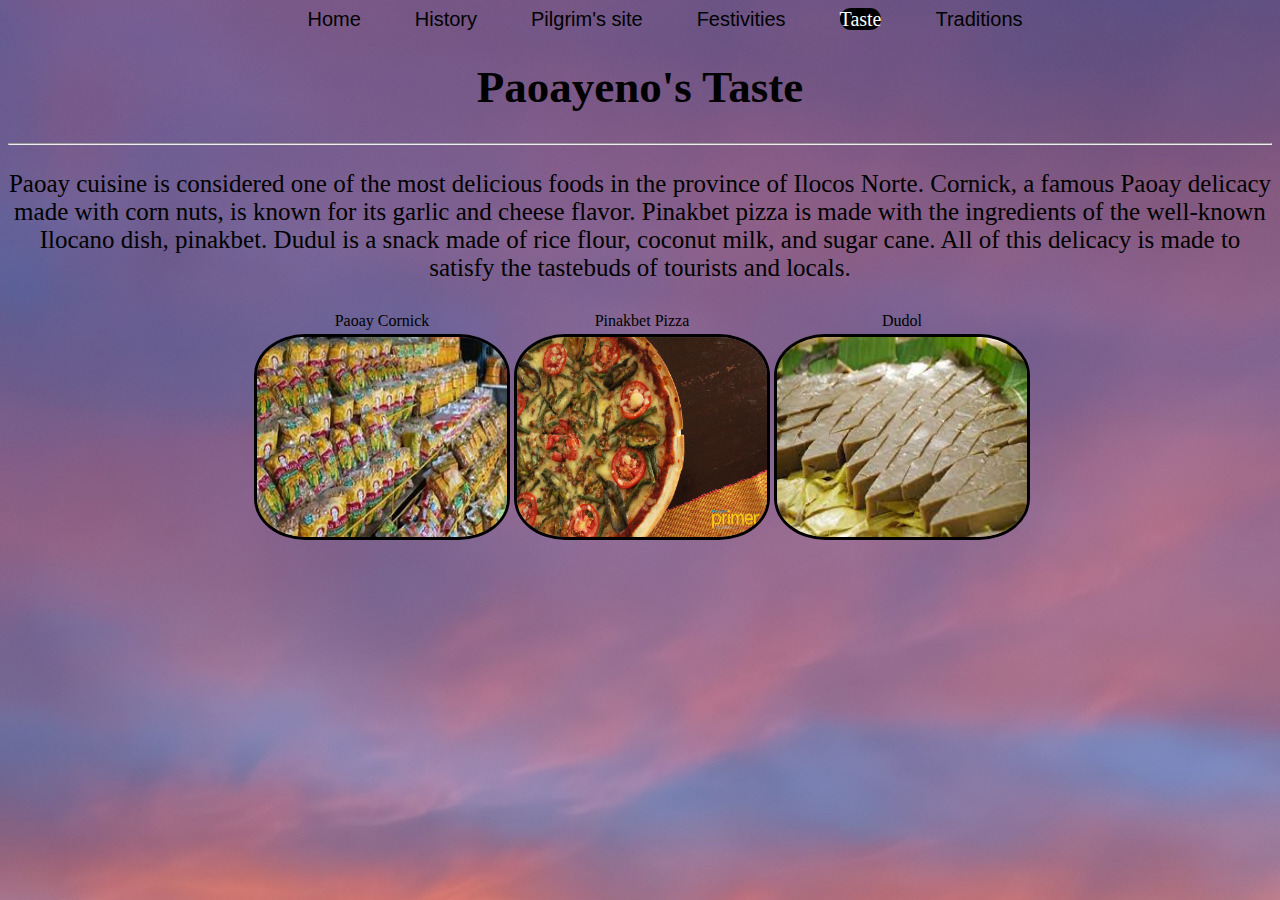
<file: cuisine.html>
<!DOCTYPE html>
<html lang="en">
<head>
    <meta charset="UTF-8">
    <meta name="viewport" content="width=device-width, initial-scale=1.0">
    <link rel="stylesheet" href="/page.css">
</head>
<body>
<center>  
    <a href="/index.html">Home</a>
    <a href="/History.html">History</a>
    <a href="/Pil.html">Pilgrim's site</a>
    <a href="/Fest.html">Festivities</a>
    <a href="/cuisine.html"><mark>Taste</mark></a>
    <a href="/Trad.html">Traditions</a>
    <h1>Paoayeno's Taste</h1>  
    <hr>
    <table>
        <tr>
            <td rowspan="3"></td><p>Paoay cuisine is considered one of the most delicious foods in the province of Ilocos Norte. Cornick, a famous Paoay delicacy made with corn nuts, is known for its garlic and cheese flavor. Pinakbet pizza is made with the ingredients of the well-known Ilocano dish, pinakbet. Dudul is a snack made of rice flour, coconut milk, and sugar cane. All of this delicacy is made to satisfy the tastebuds of tourists and locals.</p></td>
        </tr>
        <tr>
            <td>Paoay Cornick</td>
            <td>Pinakbet Pizza</td>
            <td>Dudol</td>
        </tr>
        <tr>
            <td><img src="/cornick.jpg" alt="cornick"></td>
            <td><img src="/Pinakbet-Pizza-1.jpg" alt="pizza"></td>
            <td><img src="/dudol.jpg" alt="dudol"></td>
        </tr>
</center>       
</body>
</html>
</file>
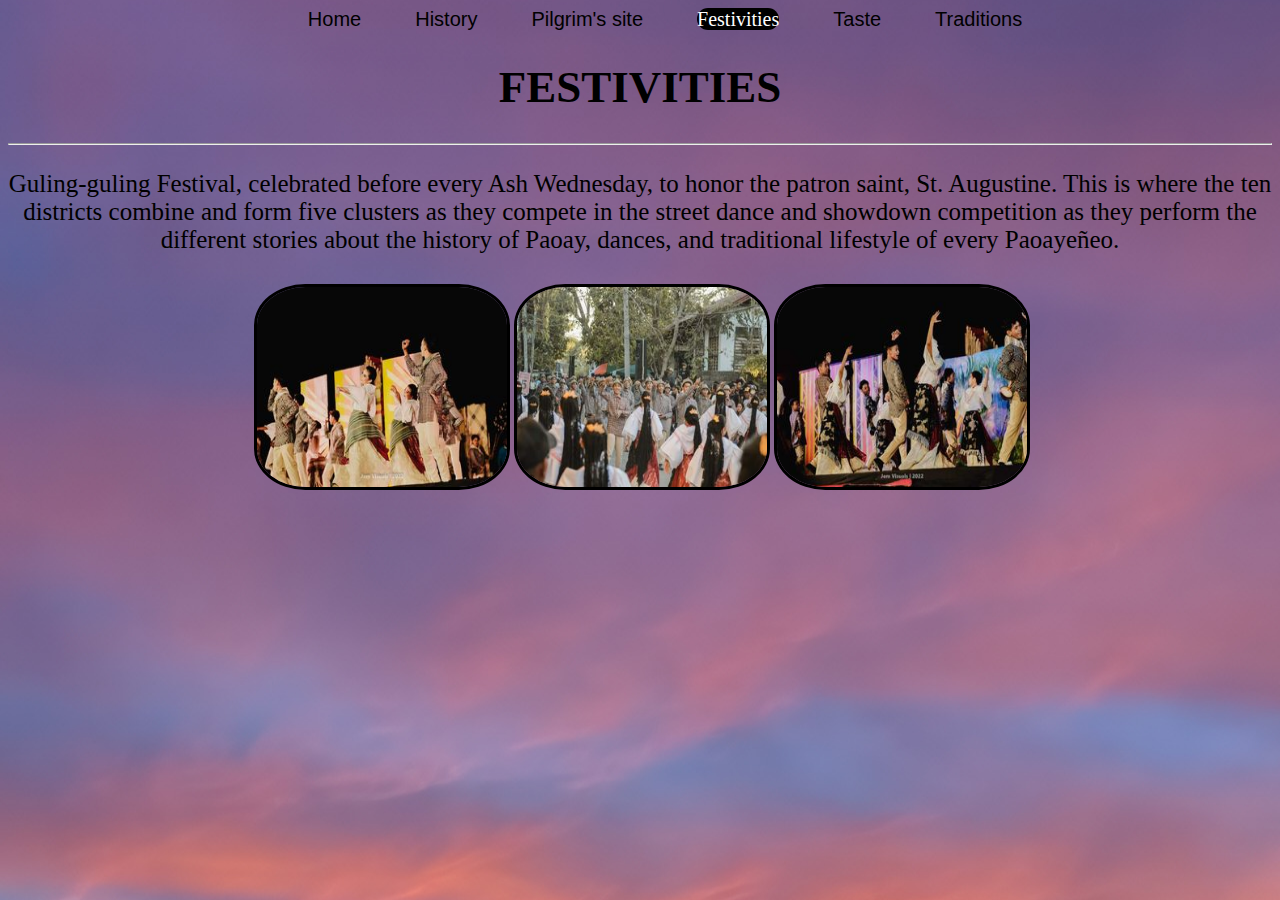
<file: Fest.html>
<!DOCTYPE html>
<html lang="en">
<head>
    <meta charset="UTF-8">
    <meta name="viewport" content="width=device-width, initial-scale=1.0">
    <link rel="stylesheet" href="/page.css">
    <title>Festivities</title>
</head>
<body>
<center>
    <a href="/index.html">Home</a>
    <a href="/History.html">History</a>
    <a href="/Pil.html">Pilgrim's site</a>
    <a href="/Fest.html"><mark>Festivities</mark></a>
    <a href="/cuisine.html">Taste</a>
    <a href="/Trad.html">Traditions</a>
    <h1>FESTIVITIES</h1>
    <hr>
    <table>
        <tr>
            <td rowspan="3"></td><p>Guling-guling Festival, celebrated before every Ash Wednesday, to honor the patron saint, St. Augustine. This is where the ten districts combine and form five clusters as they compete in the street dance and showdown competition as they perform the different stories about the history of Paoay, dances, and traditional lifestyle of every Paoayeñeo.</p></td>
        </tr>
        <tr>
            <td><img src="/g1.jpg" alt=""></td>
            <td><img src="/g4.jpg" alt=""></td>
            <td><img src="/g3.jpg" alt=""></td>
        </tr>
    </table>
</center>
</body>
</html>
</file>
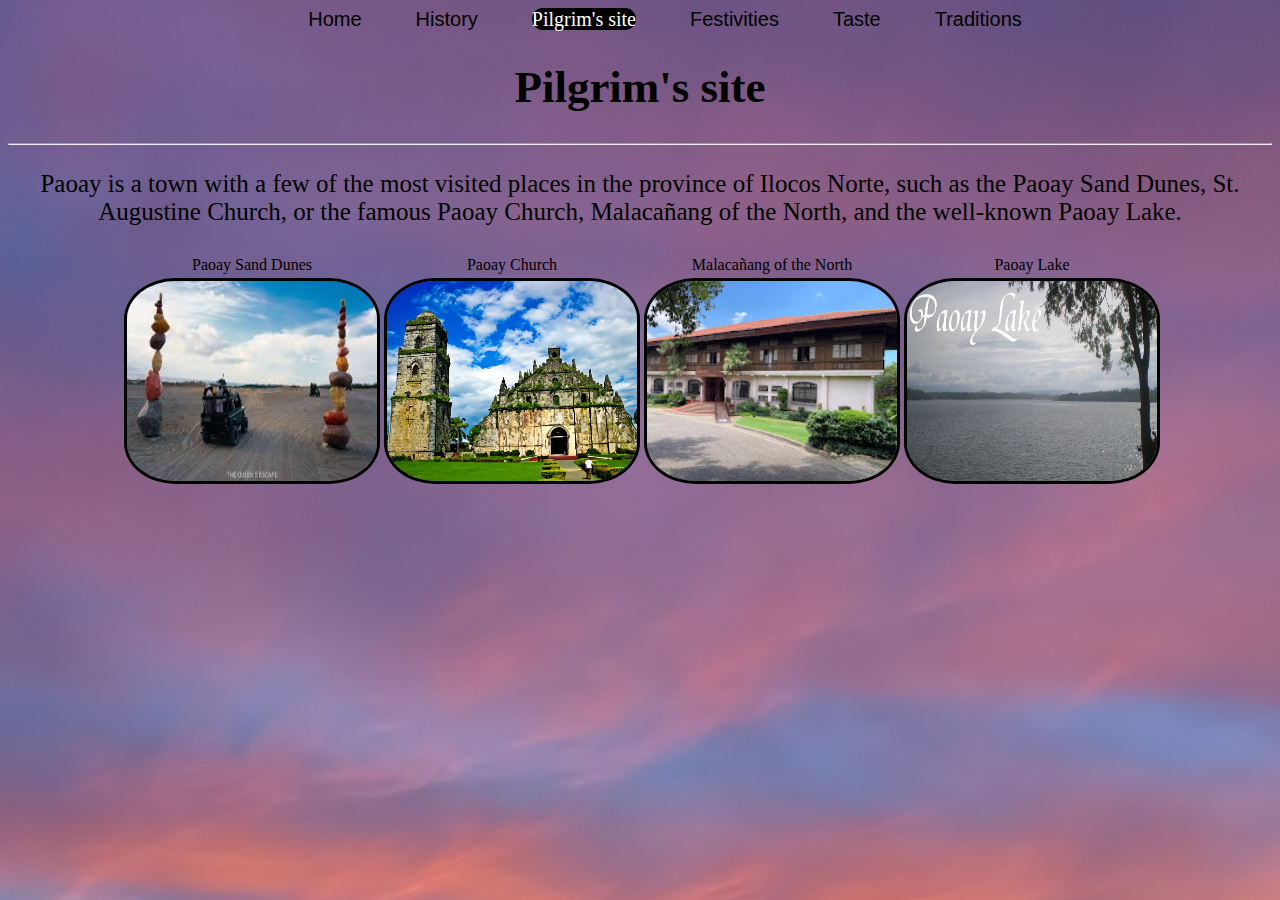
<file: Pil.html>
<!DOCTYPE html>
<html lang="en">
<head>
    <meta charset="UTF-8">
    <meta name="viewport" content="width=device-width, initial-scale=1.0">
    <link rel="stylesheet" href="/page.css">
    <title>Pilgrims</title>
</head>
<body>
<center>
    <a href="/index.html">Home</a>
    <a href="/History.html">History</a>
    <a href="/Pil.html"><mark>Pilgrim's site</mark></a>
    <a href="/Fest.html">Festivities</a>
    <a href="/cuisine.html">Taste</a>
    <a href="/Trad.html">Traditions</a>
    <h1>Pilgrim's site</h1>
    <hr>
    <table>
        <tr>
            <td rowspan="3"></td><p>Paoay is a town with a few of the most visited places in the province of Ilocos Norte, such as the Paoay Sand Dunes, St. Augustine Church, or the famous Paoay Church, Malacañang of the North, and the well-known Paoay Lake.</p></td>
        </tr>
        <tr>
            <td>Paoay Sand Dunes</td>
            <td>Paoay Church</td>
            <td>Malacañang of the North</td> 
            <td>Paoay Lake</td>
        </tr>
        <tr>
            <td><img src="/spot.jpg" alt="sand dunes"></td>
            <td><img src="/images.jpg" alt="church"></td>
            <td><img src="/malacanang.jpg" alt="malacanang"></td>
            <td><img src="/Paoay Lake.JPG" alt="paoaylake"></td>
        </tr>
    </table>
</center>
</body>
</html>
</file>
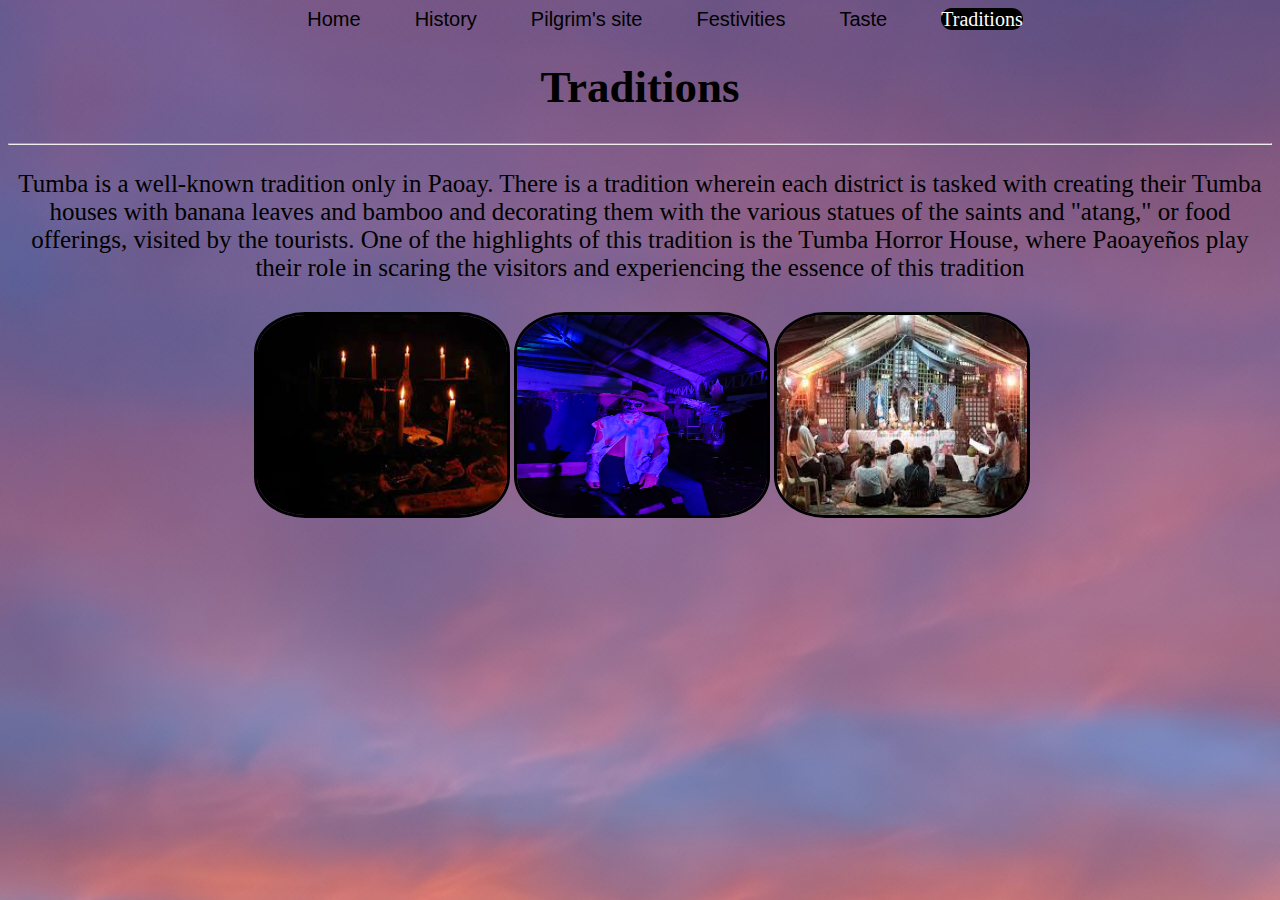
<file: Trad.html>
<!DOCTYPE html>
<html lang="en">
<head>
    <meta charset="UTF-8">
    <meta name="viewport" content="width=device-width, initial-scale=1.0">
    <link rel="stylesheet" href="/page.css">
    <title>Traditions</title>
</head>
<body>
<center>
    <a href="/index.html">Home</a>
    <a href="/History.html">History</a>
    <a href="/Pil.html">Pilgrim's site</a>
    <a href="/Fest.html">Festivities</a>
    <a href="/cuisine.html">Taste</a>
    <a href="/Trad.html"><mark>Traditions</mark></a>
        <h1>Traditions</h1>  
        <hr>
    <table>
        <tr>
            <td rowspan="3"></td><p>Tumba is a well-known tradition only in Paoay. There is a tradition wherein each district is tasked with creating their Tumba houses with banana leaves and bamboo and decorating them with the various statues of the saints and "atang," or food offerings, visited by the tourists. One of the highlights of this tradition is the Tumba Horror House, where Paoayeños play their role in scaring the visitors and experiencing the essence of this tradition</p></td>
        </tr>
        <tr>
            <td><img src="/tumba.jpg" alt=""></td>
            <td><img src="/tumba2.jpg" alt=""></td>
            <td><img src="/atang.jpg" alt=""></td>
        </tr>
</center>
</body>
</html>
</file>
<file: page.css>
*{
    font-family: cursive;
}

body{
    background-image: url(/bg.jpg);
    background-size: center;
    background-position: center;

}
h1 {
    font-size: 45px;
}
img{
    height: 200px;
    width: 250px;
    border-radius: 20%;
    border: solid black;
}
p{
    font-size: 25px;
    text-align: center;
}
td{
    text-align: center;
}
a{
    font-family: arial;
    font-size: 20px;
    text-align: center;
    color: black;
    margin-bottom: 0px;
    padding-left: 50px;
    text-decoration: none;
}
a:hover{
    color: whitesmoke;
    height: 20px;
    width: 20px;
}
mark{
    color: white;
    background-color: black;
    border-radius: 20px;
}
</file>
